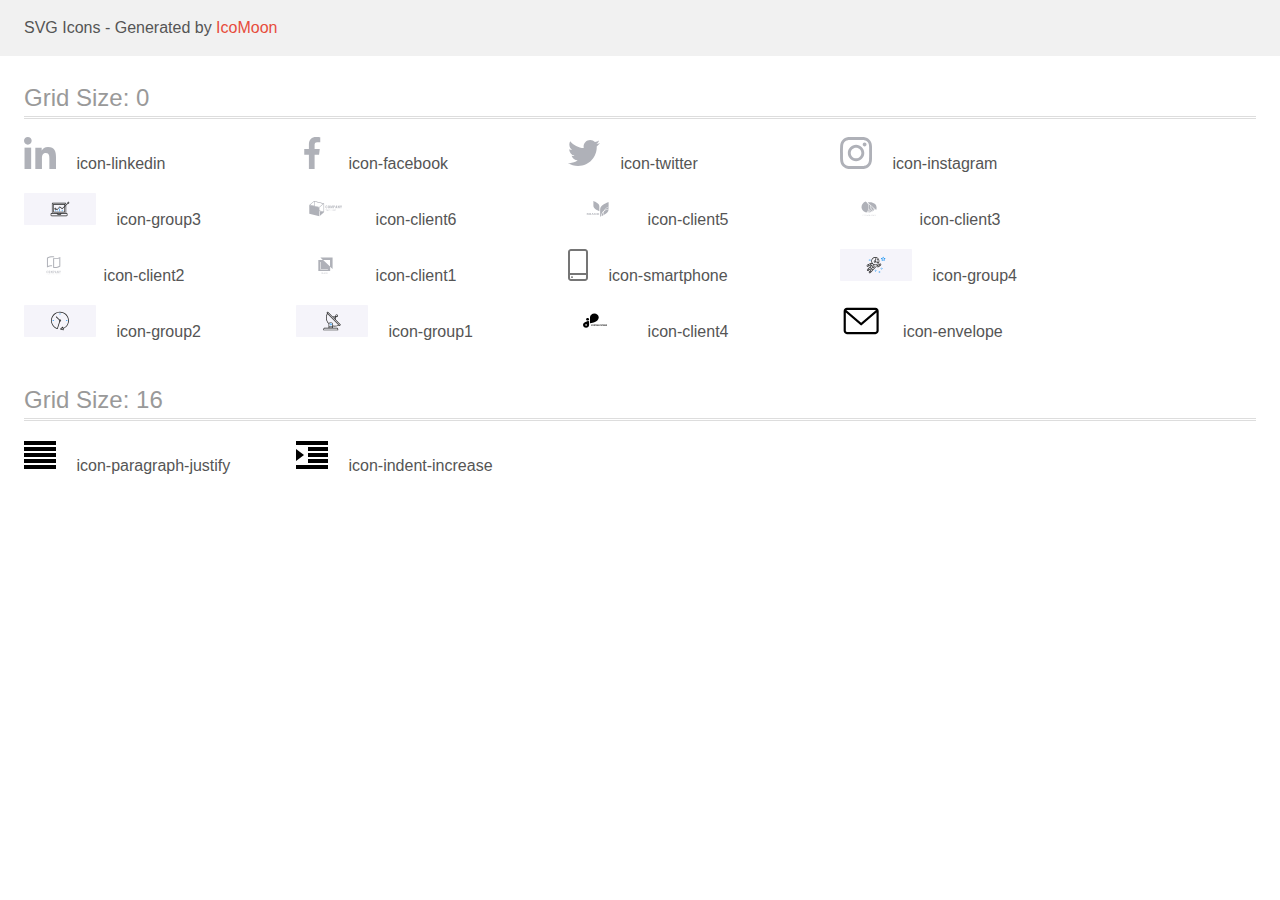
<file: images/demo.html>
<!doctype html>
<html>
<head>
    <title>IcoMoon - SVG Icons</title>
    <meta charset="utf-8">
    <meta name="viewport" content="width=device-width, initial-scale=1">
    <link rel="stylesheet" href="demo-files/demo.css">
    <link rel="stylesheet" href="style.css">
</head>
<body>
<svg aria-hidden="true" style="position: absolute; width: 0; height: 0; overflow: hidden;" version="1.1" xmlns="http://www.w3.org/2000/svg" xmlns:xlink="http://www.w3.org/1999/xlink">
<defs>
<symbol id="icon-linkedin" viewBox="0 0 32 32">
<path fill="#afb1b8" style="fill: var(--color1, #afb1b8)" d="M31.992 32v-0.001h0.008v-11.736c0-5.741-1.236-10.164-7.948-10.164-3.227 0-5.392 1.771-6.276 3.449h-0.093v-2.913h-6.364v21.364h6.627v-10.579c0-2.785 0.528-5.479 3.977-5.479 3.399 0 3.449 3.179 3.449 5.657v10.401h6.62z"></path>
<path fill="#afb1b8" style="fill: var(--color1, #afb1b8)" d="M0.528 10.636h6.635v21.364h-6.635v-21.364z"></path>
<path fill="#afb1b8" style="fill: var(--color1, #afb1b8)" d="M3.843 0c-2.121 0-3.843 1.721-3.843 3.843s1.721 3.879 3.843 3.879c2.121 0 3.843-1.757 3.843-3.879-0.001-2.121-1.723-3.843-3.843-3.843v0z"></path>
</symbol>
<symbol id="icon-facebook" viewBox="0 0 32 32">
<path fill="#afb1b8" style="fill: var(--color1, #afb1b8)" d="M21.329 5.313h2.921v-5.088c-0.504-0.069-2.237-0.225-4.256-0.225-4.212 0-7.097 2.649-7.097 7.519v4.481h-4.648v5.688h4.648v14.312h5.699v-14.311h4.46l0.708-5.688h-5.169v-3.919c0.001-1.644 0.444-2.769 2.735-2.769z"></path>
</symbol>
<symbol id="icon-twitter" viewBox="0 0 32 32">
<path fill="#afb1b8" style="fill: var(--color1, #afb1b8)" d="M32 6.078c-1.19 0.522-2.458 0.868-3.78 1.036 1.36-0.812 2.398-2.088 2.886-3.626-1.268 0.756-2.668 1.29-4.16 1.588-1.204-1.282-2.92-2.076-4.792-2.076-3.632 0-6.556 2.948-6.556 6.562 0 0.52 0.044 1.020 0.152 1.496-5.454-0.266-10.28-2.88-13.522-6.862-0.566 0.982-0.898 2.106-0.898 3.316 0 2.272 1.17 4.286 2.914 5.452-1.054-0.020-2.088-0.326-2.964-0.808 0 0.020 0 0.046 0 0.072 0 3.188 2.274 5.836 5.256 6.446-0.534 0.146-1.116 0.216-1.72 0.216-0.42 0-0.844-0.024-1.242-0.112 0.85 2.598 3.262 4.508 6.13 4.57-2.232 1.746-5.066 2.798-8.134 2.798-0.538 0-1.054-0.024-1.57-0.090 2.906 1.874 6.35 2.944 10.064 2.944 12.072 0 18.672-10 18.672-18.668 0-0.29-0.010-0.57-0.024-0.848 1.302-0.924 2.396-2.078 3.288-3.406z"></path>
</symbol>
<symbol id="icon-instagram" viewBox="0 0 32 32">
<path fill="#afb1b8" style="fill: var(--color1, #afb1b8)" d="M31.969 9.408c-0.075-1.7-0.35-2.869-0.744-3.882-0.406-1.075-1.032-2.038-1.851-2.838-0.8-0.813-1.769-1.444-2.832-1.844-1.019-0.394-2.182-0.669-3.882-0.744-1.713-0.081-2.257-0.1-6.601-0.1s-4.888 0.019-6.595 0.094c-1.7 0.075-2.869 0.35-3.882 0.744-1.075 0.406-2.038 1.031-2.838 1.85-0.813 0.8-1.444 1.769-1.844 2.832-0.394 1.019-0.669 2.182-0.744 3.882-0.081 1.713-0.1 2.257-0.1 6.601s0.019 4.888 0.094 6.595c0.075 1.7 0.35 2.869 0.744 3.882 0.406 1.075 1.038 2.038 1.85 2.838 0.8 0.813 1.769 1.444 2.832 1.844 1.019 0.394 2.182 0.669 3.882 0.744 1.706 0.075 2.25 0.094 6.595 0.094s4.888-0.019 6.595-0.094c1.7-0.075 2.869-0.35 3.882-0.744 2.151-0.832 3.851-2.532 4.682-4.682 0.394-1.019 0.669-2.182 0.744-3.882 0.075-1.707 0.094-2.251 0.094-6.595s-0.006-4.888-0.081-6.595zM29.087 22.473c-0.069 1.563-0.331 2.407-0.55 2.969-0.538 1.394-1.644 2.5-3.038 3.038-0.563 0.219-1.413 0.481-2.969 0.55-1.688 0.075-2.194 0.094-6.464 0.094s-4.782-0.019-6.464-0.094c-1.563-0.069-2.407-0.331-2.969-0.55-0.694-0.256-1.325-0.663-1.838-1.194-0.531-0.519-0.938-1.144-1.194-1.838-0.219-0.563-0.481-1.413-0.55-2.969-0.075-1.688-0.094-2.194-0.094-6.464s0.019-4.782 0.094-6.464c0.069-1.563 0.331-2.407 0.55-2.969 0.256-0.694 0.663-1.325 1.2-1.838 0.519-0.531 1.144-0.938 1.838-1.194 0.563-0.219 1.413-0.481 2.969-0.55 1.688-0.075 2.194-0.094 6.464-0.094 4.276 0 4.782 0.019 6.464 0.094 1.563 0.069 2.407 0.331 2.969 0.55 0.694 0.256 1.325 0.662 1.838 1.194 0.531 0.519 0.938 1.144 1.194 1.838 0.219 0.563 0.481 1.413 0.55 2.969 0.075 1.688 0.094 2.194 0.094 6.464s-0.019 4.77-0.094 6.458z"></path>
<path fill="#afb1b8" style="fill: var(--color1, #afb1b8)" d="M16.059 7.783c-4.538 0-8.22 3.682-8.22 8.22s3.682 8.22 8.22 8.22c4.539 0 8.22-3.682 8.22-8.22s-3.682-8.22-8.22-8.22zM16.059 21.335c-2.944 0-5.332-2.388-5.332-5.332s2.388-5.332 5.332-5.332c2.944 0 5.332 2.388 5.332 5.332s-2.388 5.332-5.332 5.332z"></path>
<path fill="#afb1b8" style="fill: var(--color1, #afb1b8)" d="M26.524 7.458c0 1.060-0.859 1.919-1.919 1.919s-1.919-0.859-1.919-1.919c0-1.060 0.859-1.919 1.919-1.919s1.919 0.859 1.919 1.919z"></path>
</symbol>
<symbol id="icon-group3" viewBox="0 0 72 32">
<path fill="#f5f4fa" style="fill: var(--color2, #f5f4fa)" d="M1.067 0h69.867c0.589 0 1.067 0.478 1.067 1.067v29.867c0 0.589-0.478 1.067-1.067 1.067h-69.867c-0.589 0-1.067-0.478-1.067-1.067v-29.867c0-0.589 0.478-1.067 1.067-1.067z"></path>
<path fill="#2196f3" style="fill: var(--color3, #2196f3)" d="M35.373 15.396h0.622v2.799h-0.622v-2.799z"></path>
<path fill="#2196f3" style="fill: var(--color3, #2196f3)" d="M37.861 16.64h0.622v1.555h-0.622v-1.555z"></path>
<path fill="#2196f3" style="fill: var(--color3, #2196f3)" d="M32.886 17.573h0.622v0.622h-0.622v-0.622z"></path>
<path fill="#2196f3" style="fill: var(--color3, #2196f3)" d="M31.020 17.262h0.622v0.933h-0.622v-0.933z"></path>
<path fill="#212121" style="fill: var(--color4, #212121)" d="M27.599 23.17h14.926c0.515 0 0.933-0.418 0.933-0.933v-1.244c0-0.515-0.418-0.933-0.933-0.933h-0.311v-7.754l1.766-1.673c0.41 0.202 0.906 0.079 1.174-0.291s0.231-0.88-0.089-1.207-0.829-0.375-1.205-0.115c-0.376 0.26-0.51 0.754-0.317 1.168l-1.331 1.262v-0.717c0-0.515-0.418-0.933-0.933-0.933h-12.438c-0.515 0-0.933 0.418-0.933 0.933v9.328h-0.311c-0.515 0-0.933 0.418-0.933 0.933v1.244c0 0.515 0.418 0.933 0.933 0.933zM44.391 9.488c0.172 0 0.311 0.139 0.311 0.311s-0.139 0.311-0.311 0.311c-0.172 0-0.311-0.139-0.311-0.311s0.139-0.311 0.311-0.311zM28.532 10.732c0-0.172 0.139-0.311 0.311-0.311h12.438c0.172 0 0.311 0.139 0.311 0.311v1.306l-0.622 0.591v-1.275c0-0.172-0.139-0.311-0.311-0.311h-11.194c-0.172 0-0.311 0.139-0.311 0.311v7.774c0 0.172 0.139 0.311 0.311 0.311h11.194c0.171 0 0.311-0.139 0.311-0.311v-5.643l0.622-0.589v7.165h-13.060v-9.328zM31.331 14.774c-0.421-0.001-0.79 0.279-0.902 0.685s0.061 0.836 0.423 1.050c0.362 0.215 0.822 0.161 1.125-0.132l1.081 0.542c0.126 0.063 0.278 0.033 0.371-0.072l2.298-2.585 2.259 1.692c0.121 0.091 0.29 0.081 0.4-0.023l1.963-1.859v4.743h-10.572v-7.152h10.572v1.552l-2.2 2.083-2.278-1.707c-0.129-0.097-0.311-0.079-0.419 0.042l-2.329 2.621-0.871-0.435c0.006-0.037 0.010-0.075 0.012-0.113 0-0.515-0.418-0.933-0.933-0.933zM31.642 15.707c0 0.172-0.139 0.311-0.311 0.311s-0.311-0.139-0.311-0.311c0-0.172 0.139-0.311 0.311-0.311s0.311 0.139 0.311 0.311zM33.507 20.682h3.11v0.311c0 0.172-0.139 0.311-0.311 0.311h-2.488c-0.172 0-0.311-0.139-0.311-0.311v-0.311zM27.289 20.993c0-0.172 0.139-0.311 0.311-0.311h5.286v0.311c0 0.515 0.418 0.933 0.933 0.933h2.488c0.515 0 0.933-0.418 0.933-0.933v-0.311h5.286c0.172 0 0.311 0.139 0.311 0.311v1.244c0 0.172-0.139 0.311-0.311 0.311h-14.926c-0.172 0-0.311-0.139-0.311-0.311v-1.244z"></path>
</symbol>
<symbol id="icon-client6" viewBox="0 0 59 32">
<path fill="#afb1b8" style="fill: var(--color1, #afb1b8)" d="M29.713 15.098c-0.154-0.205-0.228-0.448-0.21-0.692v-1.003c0-0.307 0.070-0.541 0.209-0.701s0.379-0.239 0.718-0.239c0.319 0 0.546 0.068 0.679 0.204 0.146 0.174 0.217 0.386 0.201 0.6v0.236h-0.571v-0.239c0.002-0.078-0.003-0.156-0.017-0.234-0.008-0.053-0.037-0.102-0.082-0.139-0.059-0.040-0.132-0.059-0.207-0.054-0.078-0.005-0.156 0.015-0.217 0.057-0.050 0.041-0.083 0.095-0.095 0.153-0.016 0.082-0.024 0.165-0.022 0.248v1.217c-0.009 0.117 0.016 0.235 0.073 0.342 0.028 0.036 0.068 0.065 0.114 0.083s0.097 0.025 0.147 0.019c0.073 0.005 0.146-0.015 0.202-0.055 0.047-0.040 0.076-0.092 0.085-0.148 0.013-0.081 0.019-0.162 0.018-0.244v-0.247h0.571v0.225c0.016 0.223-0.053 0.445-0.197 0.63-0.131 0.149-0.355 0.223-0.683 0.223s-0.577-0.080-0.717-0.245z"></path>
<path fill="#afb1b8" style="fill: var(--color1, #afb1b8)" d="M32.089 15.109c-0.144-0.156-0.216-0.384-0.216-0.685v-1.055c0-0.298 0.072-0.523 0.216-0.676s0.385-0.229 0.723-0.229c0.336 0 0.575 0.076 0.72 0.229s0.217 0.379 0.217 0.676v1.055c0 0.298-0.073 0.526-0.22 0.684s-0.385 0.236-0.717 0.236c-0.332 0-0.578-0.080-0.723-0.235zM33.078 14.856c0.052-0.098 0.075-0.205 0.069-0.312v-1.292c0.007-0.105-0.017-0.21-0.067-0.306-0.029-0.037-0.069-0.066-0.117-0.084s-0.099-0.024-0.151-0.018c-0.051-0.006-0.103 0-0.151 0.018s-0.088 0.047-0.117 0.084c-0.052 0.095-0.075 0.201-0.069 0.306v1.298c-0.007 0.107 0.016 0.215 0.069 0.312 0.033 0.033 0.074 0.059 0.12 0.077s0.096 0.027 0.147 0.027c0.051 0 0.101-0.009 0.147-0.027s0.087-0.044 0.12-0.077v-0.006z"></path>
<path fill="#afb1b8" style="fill: var(--color1, #afb1b8)" d="M34.436 12.495h0.614l0.462 1.946 0.473-1.946h0.598l0.061 2.809h-0.442l-0.047-1.952-0.456 1.952h-0.354l-0.473-1.96-0.044 1.96h-0.447l0.056-2.809z"></path>
<path fill="#afb1b8" style="fill: var(--color1, #afb1b8)" d="M37.332 12.495h0.957c0.551 0 0.827 0.266 0.827 0.798 0 0.509-0.29 0.764-0.871 0.763h-0.326v1.249h-0.591l0.003-2.809zM38.15 13.696c0.058 0.006 0.118 0.002 0.174-0.014s0.107-0.041 0.151-0.075c0.068-0.095 0.098-0.206 0.085-0.317 0.003-0.086-0.007-0.171-0.029-0.255-0.008-0.028-0.023-0.054-0.043-0.077s-0.046-0.042-0.074-0.057c-0.082-0.034-0.173-0.049-0.264-0.045h-0.229v0.839h0.229z"></path>
<path fill="#afb1b8" style="fill: var(--color1, #afb1b8)" d="M39.968 12.495h0.635l0.651 2.809h-0.551l-0.129-0.648h-0.566l-0.133 0.648h-0.559l0.651-2.809zM40.511 14.331l-0.221-1.179-0.221 1.179h0.442z"></path>
<path fill="#afb1b8" style="fill: var(--color1, #afb1b8)" d="M41.78 12.495h0.414l0.792 1.603v-1.603h0.49v2.809h-0.393l-0.797-1.673v1.673h-0.507l0.001-2.809z"></path>
<path fill="#afb1b8" style="fill: var(--color1, #afb1b8)" d="M44.624 14.233l-0.658-1.734h0.554l0.402 1.114 0.377-1.114h0.543l-0.65 1.734v1.071h-0.567v-1.071z"></path>
<path fill="#afb1b8" style="fill: var(--color1, #afb1b8)" d="M30.625 16.533v0.147h-0.482v1.142h-0.202v-1.142h-0.484v-0.147h1.169z"></path>
<path fill="#afb1b8" style="fill: var(--color1, #afb1b8)" d="M32.137 17.821h-0.156c-0.016 0.001-0.031-0.003-0.044-0.012-0.012-0.007-0.021-0.018-0.026-0.030l-0.139-0.306h-0.669l-0.139 0.306c-0.004 0.013-0.011 0.025-0.021 0.035-0.012 0.009-0.028 0.013-0.044 0.012h-0.156l0.591-1.288h0.206l0.598 1.283zM31.158 17.343h0.558l-0.236-0.524c-0.017-0.040-0.032-0.080-0.044-0.121-0.008 0.024-0.015 0.048-0.022 0.068l-0.021 0.054-0.234 0.523z"></path>
<path fill="#afb1b8" style="fill: var(--color1, #afb1b8)" d="M33.155 17.695c0.037 0.002 0.074 0.002 0.111 0 0.032-0.003 0.064-0.008 0.095-0.015 0.029-0.006 0.057-0.014 0.085-0.023 0.026-0.009 0.052-0.020 0.079-0.032v-0.29h-0.236c-0.006 0-0.012-0-0.017-0.002s-0.011-0.004-0.015-0.008c-0.004-0.003-0.007-0.006-0.009-0.011s-0.003-0.008-0.003-0.013v-0.099h0.458v0.494c-0.037 0.023-0.077 0.044-0.118 0.061s-0.086 0.033-0.131 0.044c-0.048 0.012-0.098 0.021-0.148 0.027-0.057 0.006-0.115 0.008-0.172 0.008-0.102 0.001-0.203-0.015-0.298-0.048-0.088-0.031-0.169-0.077-0.236-0.135-0.066-0.059-0.118-0.128-0.152-0.204-0.037-0.085-0.056-0.176-0.054-0.267-0.001-0.092 0.017-0.183 0.053-0.269 0.034-0.076 0.086-0.146 0.152-0.204s0.148-0.103 0.236-0.134c0.101-0.033 0.209-0.049 0.317-0.048 0.055-0 0.11 0.004 0.164 0.011 0.048 0.007 0.095 0.018 0.141 0.033 0.041 0.013 0.081 0.030 0.118 0.051s0.071 0.043 0.103 0.067l-0.057 0.080c-0.004 0.007-0.011 0.013-0.019 0.018s-0.017 0.007-0.027 0.007c-0.013-0-0.026-0.004-0.037-0.010-0.018-0.008-0.037-0.018-0.058-0.031-0.025-0.014-0.052-0.025-0.079-0.035-0.035-0.012-0.072-0.022-0.109-0.029-0.050-0.008-0.1-0.012-0.15-0.011-0.078-0.001-0.155 0.011-0.228 0.036-0.066 0.023-0.125 0.058-0.174 0.102-0.049 0.046-0.086 0.101-0.11 0.16-0.053 0.14-0.053 0.29 0 0.43 0.026 0.061 0.066 0.116 0.118 0.162 0.048 0.044 0.107 0.079 0.173 0.102 0.075 0.022 0.155 0.031 0.234 0.026z"></path>
<path fill="#afb1b8" style="fill: var(--color1, #afb1b8)" d="M35.039 17.674h0.645v0.147h-0.842v-1.288h0.202l-0.005 1.142z"></path>
<path fill="#afb1b8" style="fill: var(--color1, #afb1b8)" d="M36.355 17.821h-0.202v-1.288h0.202v1.288z"></path>
<path fill="#afb1b8" style="fill: var(--color1, #afb1b8)" d="M37.106 16.539c0.012 0.006 0.023 0.014 0.031 0.023l0.864 0.971c-0.001-0.015-0.001-0.031 0-0.046 0-0.014 0-0.029 0-0.042v-0.918h0.176v1.294h-0.102c-0.015 0.001-0.030-0.001-0.044-0.007-0.012-0.006-0.023-0.015-0.032-0.024l-0.863-0.97c0 0.015 0 0.030 0 0.044s0 0.028 0 0.040v0.918h-0.169v-1.289h0.105c0.011 0 0.023 0.002 0.033 0.006z"></path>
<path fill="#afb1b8" style="fill: var(--color1, #afb1b8)" d="M39.665 16.533v0.142h-0.716v0.425h0.58v0.137h-0.58v0.44h0.716v0.142h-0.924v-1.285h0.924z"></path>
<path fill="#afb1b8" style="fill: var(--color1, #afb1b8)" d="M18.491 8.576l8.972 2.199v7.707l-8.972-2.198v-7.708zM17.916 7.919v8.739l10.122 2.482v-8.738l-10.122-2.483z"></path>
<path fill="#afb1b8" style="fill: var(--color1, #afb1b8)" d="M23.34 23.197l-10.123-2.484v-8.739l10.123 2.483v8.74z"></path>
<path fill="#afb1b8" style="fill: var(--color1, #afb1b8)" d="M18.083 8.477l8.855 2.172-3.766 3.252-8.856-2.173 3.767-3.251zM17.916 7.919l-4.698 4.056 10.123 2.483 4.697-4.056-10.122-2.483z"></path>
<path fill="#afb1b8" style="fill: var(--color1, #afb1b8)" d="M23.91 22.706l4.127-3.564-4.127-1.013v4.577z"></path>
</symbol>
<symbol id="icon-client5" viewBox="0 0 59 32">
<path fill="#afb1b8" style="fill: var(--color1, #afb1b8)" d="M20.437 21.125c0.085 0.096 0.13 0.216 0.128 0.34 0.004 0.081-0.011 0.161-0.045 0.235s-0.086 0.141-0.152 0.194c-0.165 0.114-0.369 0.169-0.575 0.157h-1.010v-2.154h0.989c0.195-0.012 0.389 0.039 0.548 0.143 0.064 0.049 0.114 0.111 0.148 0.181s0.048 0.146 0.044 0.222c0.006 0.119-0.035 0.236-0.115 0.329-0.077 0.086-0.183 0.145-0.301 0.168 0.134 0.022 0.255 0.088 0.341 0.184zM19.253 20.8h0.423c0.096 0.006 0.192-0.019 0.269-0.072 0.032-0.026 0.056-0.059 0.072-0.096s0.022-0.076 0.019-0.115c0.003-0.039-0.003-0.078-0.019-0.114s-0.040-0.069-0.071-0.096c-0.080-0.054-0.178-0.080-0.277-0.073h-0.416v0.565zM19.986 21.626c0.034-0.027 0.061-0.061 0.078-0.099s0.025-0.079 0.022-0.12c0.003-0.042-0.005-0.083-0.023-0.121s-0.045-0.072-0.079-0.1c-0.083-0.056-0.184-0.084-0.287-0.078h-0.444v0.592h0.449c0.101 0.005 0.201-0.021 0.284-0.075z"></path>
<path fill="#afb1b8" style="fill: var(--color1, #afb1b8)" d="M22.459 22.051l-0.55-0.842h-0.207v0.842h-0.473v-2.154h0.896c0.226-0.014 0.449 0.051 0.624 0.183 0.125 0.117 0.201 0.271 0.213 0.434s-0.040 0.325-0.146 0.457c-0.111 0.116-0.262 0.193-0.427 0.219l0.586 0.861h-0.515zM21.702 20.916h0.387c0.269 0 0.403-0.109 0.403-0.326 0.003-0.044-0.005-0.089-0.022-0.131s-0.043-0.080-0.077-0.111c-0.085-0.065-0.194-0.096-0.305-0.087h-0.392l0.005 0.655z"></path>
<path fill="#afb1b8" style="fill: var(--color1, #afb1b8)" d="M25.047 21.618h-0.943l-0.167 0.433h-0.496l0.866-2.129h0.537l0.863 2.129h-0.496l-0.163-0.433zM24.921 21.291l-0.345-0.909-0.345 0.909h0.689z"></path>
<path fill="#afb1b8" style="fill: var(--color1, #afb1b8)" d="M28.286 22.051h-0.47l-1.054-1.464v1.464h-0.469v-2.154h0.469l1.054 1.473v-1.473h0.47v2.154z"></path>
<path fill="#afb1b8" style="fill: var(--color1, #afb1b8)" d="M30.968 21.536c-0.097 0.163-0.245 0.295-0.425 0.38-0.205 0.095-0.432 0.141-0.661 0.136h-0.837v-2.154h0.837c0.229-0.005 0.455 0.040 0.661 0.133 0.18 0.083 0.328 0.214 0.425 0.376 0.097 0.175 0.147 0.369 0.147 0.565s-0.050 0.39-0.147 0.565zM30.43 21.484c0.134-0.143 0.208-0.325 0.208-0.514s-0.074-0.371-0.208-0.514c-0.162-0.13-0.374-0.195-0.588-0.183h-0.326v1.394h0.326c0.215 0.012 0.426-0.053 0.588-0.183z"></path>
<path fill="#afb1b8" style="fill: var(--color1, #afb1b8)" d="M25.341 7.919c0 0 6.066 2.097 5.937 5.131v5.132c0 0-6.061-2.098-5.935-5.132l-0.002-5.131z"></path>
<path fill="#afb1b8" style="fill: var(--color1, #afb1b8)" d="M36.682 16.98c1.146-0.722 2.471-1.169 3.854-1.3v-1.607c-1.594 0.562-2.946 1.582-3.854 2.907z"></path>
<path fill="#afb1b8" style="fill: var(--color1, #afb1b8)" d="M35.994 17.464c0.937-1.729 2.563-3.063 4.542-3.727v-4.629c0 0-8.638 2.987-8.456 7.308v7.306c0 0 0.385-0.134 0.99-0.384 0-0.234 0-0.469 0.028-0.706 0.179-2.006 1.22-3.865 2.896-5.168z"></path>
<path fill="#afb1b8" style="fill: var(--color1, #afb1b8)" d="M35.172 20.178c0.045-0.507 0.146-1.008 0.302-1.496-1.043 1.125-1.675 2.522-1.806 3.993-0.013 0.139-0.020 0.278-0.023 0.421 0.491-0.216 1.062-0.485 1.661-0.802-0.153-0.696-0.198-1.408-0.134-2.116z"></path>
<path fill="#afb1b8" style="fill: var(--color1, #afb1b8)" d="M35.515 20.205c-0.057 0.64-0.022 1.284 0.107 1.916 2.36-1.293 5.012-3.291 4.91-5.705v-0.21c-1.686 0.173-3.264 0.848-4.49 1.921-0.287 0.665-0.464 1.366-0.526 2.079z"></path>
</symbol>
<symbol id="icon-client3" viewBox="0 0 59 32">
<path fill="#afb1b8" style="fill: var(--color1, #afb1b8)" d="M23.794 22.644c0.006 0 0.011 0.001 0.016 0.003s0.010 0.005 0.013 0.008l0.076 0.073c-0.059 0.059-0.132 0.106-0.213 0.138-0.096 0.035-0.199 0.052-0.303 0.049-0.097 0.002-0.194-0.014-0.285-0.046-0.081-0.030-0.154-0.074-0.214-0.13-0.061-0.058-0.108-0.127-0.138-0.201-0.033-0.083-0.049-0.17-0.048-0.258-0.001-0.088 0.016-0.176 0.052-0.259 0.033-0.075 0.083-0.143 0.147-0.201 0.065-0.057 0.142-0.101 0.228-0.131 0.093-0.031 0.193-0.047 0.293-0.046 0.093-0.002 0.186 0.012 0.272 0.042 0.075 0.028 0.144 0.068 0.204 0.116l-0.064 0.077c-0.004 0.005-0.010 0.010-0.016 0.014-0.007 0.004-0.017 0.006-0.026 0.006s-0.019-0.003-0.027-0.008l-0.034-0.021-0.047-0.026c-0.020-0.010-0.042-0.018-0.064-0.026-0.028-0.009-0.057-0.016-0.086-0.021-0.037-0.006-0.075-0.009-0.113-0.008-0.072-0.001-0.144 0.011-0.21 0.035-0.062 0.022-0.119 0.055-0.165 0.097-0.047 0.045-0.084 0.098-0.107 0.155-0.027 0.066-0.040 0.135-0.039 0.204-0.001 0.071 0.012 0.141 0.039 0.208 0.023 0.057 0.059 0.109 0.105 0.154 0.043 0.042 0.097 0.075 0.157 0.096 0.062 0.022 0.128 0.034 0.195 0.033 0.039 0.001 0.077-0.002 0.116-0.007 0.063-0.007 0.122-0.026 0.175-0.055 0.027-0.015 0.052-0.032 0.075-0.051 0.010-0.008 0.023-0.013 0.036-0.013z"></path>
<path fill="#afb1b8" style="fill: var(--color1, #afb1b8)" d="M25.984 22.28c0.001 0.087-0.016 0.174-0.051 0.256-0.031 0.074-0.080 0.142-0.143 0.199s-0.14 0.101-0.224 0.131c-0.186 0.062-0.391 0.062-0.577 0-0.084-0.030-0.16-0.074-0.223-0.131-0.063-0.058-0.112-0.126-0.144-0.201-0.068-0.166-0.068-0.347 0-0.513 0.032-0.075 0.081-0.143 0.144-0.202 0.064-0.055 0.139-0.098 0.223-0.126 0.185-0.063 0.391-0.063 0.577 0 0.084 0.030 0.16 0.074 0.224 0.131s0.111 0.125 0.143 0.199c0.035 0.082 0.053 0.17 0.051 0.258zM25.785 22.28c0.002-0.070-0.011-0.14-0.036-0.206-0.021-0.057-0.056-0.109-0.101-0.154-0.044-0.042-0.099-0.076-0.16-0.097-0.135-0.045-0.284-0.045-0.419 0-0.061 0.022-0.116 0.055-0.16 0.097-0.046 0.044-0.081 0.097-0.102 0.154-0.048 0.134-0.048 0.278 0 0.412 0.021 0.057 0.056 0.11 0.102 0.154 0.045 0.042 0.099 0.075 0.16 0.096 0.135 0.044 0.284 0.044 0.419 0 0.061-0.021 0.116-0.054 0.16-0.096 0.045-0.045 0.080-0.097 0.101-0.154 0.025-0.066 0.038-0.136 0.036-0.206z"></path>
<path fill="#afb1b8" style="fill: var(--color1, #afb1b8)" d="M27.479 22.496l0.020 0.046c0.008-0.017 0.014-0.031 0.022-0.046s0.015-0.031 0.025-0.045l0.485-0.765c0.009-0.013 0.018-0.021 0.027-0.024 0.013-0.003 0.026-0.005 0.040-0.004h0.143v1.245h-0.17v-0.915c0-0.012 0-0.025 0-0.039s-0.001-0.029 0-0.043l-0.487 0.776c-0.006 0.012-0.016 0.021-0.029 0.028s-0.027 0.010-0.042 0.010h-0.027c-0.015 0-0.029-0.003-0.042-0.010s-0.022-0.017-0.028-0.028l-0.502-0.781c0 0.015 0 0.030 0 0.044s0 0.028 0 0.040v0.915h-0.164v-1.242h0.143c0.013-0.001 0.027 0.001 0.040 0.004 0.012 0.005 0.021 0.014 0.027 0.024l0.495 0.766c0.010 0.014 0.018 0.029 0.025 0.044z"></path>
<path fill="#afb1b8" style="fill: var(--color1, #afb1b8)" d="M29.302 22.434v0.466h-0.19v-1.243h0.423c0.080-0.001 0.159 0.008 0.236 0.027 0.061 0.015 0.118 0.042 0.167 0.077 0.042 0.034 0.075 0.075 0.095 0.122 0.022 0.051 0.033 0.105 0.032 0.159 0.001 0.055-0.011 0.109-0.035 0.159-0.023 0.048-0.058 0.090-0.102 0.124-0.049 0.037-0.106 0.066-0.168 0.082-0.074 0.021-0.151 0.030-0.229 0.029l-0.23-0.003zM29.302 22.3h0.23c0.050 0.001 0.099-0.006 0.147-0.019 0.039-0.011 0.075-0.030 0.106-0.054 0.029-0.023 0.051-0.051 0.064-0.082 0.015-0.033 0.023-0.069 0.023-0.105 0.002-0.035-0.004-0.069-0.019-0.101s-0.037-0.061-0.066-0.085c-0.072-0.049-0.163-0.073-0.255-0.067h-0.23v0.512z"></path>
<path fill="#afb1b8" style="fill: var(--color1, #afb1b8)" d="M31.852 22.902h-0.15c-0.015 0-0.030-0.004-0.042-0.012-0.011-0.008-0.019-0.018-0.025-0.029l-0.129-0.301h-0.648l-0.134 0.301c-0.005 0.011-0.013 0.021-0.024 0.028-0.012 0.008-0.027 0.013-0.043 0.012h-0.15l0.569-1.245h0.197l0.577 1.245zM30.913 22.439h0.535l-0.226-0.507c-0.017-0.038-0.032-0.077-0.043-0.117l-0.022 0.065c-0.007 0.020-0.014 0.038-0.021 0.053l-0.224 0.506z"></path>
<path fill="#afb1b8" style="fill: var(--color1, #afb1b8)" d="M32.671 21.662c0.011 0.005 0.021 0.013 0.028 0.022l0.83 0.939c0-0.015 0-0.030 0-0.044s0-0.028 0-0.041v-0.882h0.17v1.245h-0.095c-0.013 0-0.027-0.002-0.039-0.007s-0.022-0.014-0.030-0.023l-0.829-0.938c0.001 0.014 0.001 0.029 0 0.043s0 0.026 0 0.038v0.887h-0.17v-1.245h0.101c0.012-0 0.023 0.002 0.034 0.006z"></path>
<path fill="#afb1b8" style="fill: var(--color1, #afb1b8)" d="M35.097 22.407v0.494h-0.19v-0.494l-0.525-0.75h0.17c0.015-0.001 0.029 0.003 0.041 0.011 0.010 0.008 0.019 0.017 0.026 0.028l0.328 0.484c0.013 0.021 0.025 0.040 0.034 0.058s0.017 0.035 0.024 0.053l0.025-0.054c0.009-0.020 0.020-0.039 0.032-0.057l0.323-0.487c0.007-0.010 0.015-0.019 0.025-0.026 0.011-0.009 0.026-0.013 0.041-0.012h0.172l-0.526 0.753z"></path>
<path fill="#afb1b8" style="fill: var(--color1, #afb1b8)" d="M27.385 19.567c0.082 0.009 0.166 0.017 0.25 0.023 1.28-0.497 2.362-1.311 3.112-2.34s1.134-2.227 1.105-3.445l-1.41-1.225c0.287 1.296 0.153 2.637-0.387 3.871s-1.465 2.313-2.67 3.117z"></path>
<path fill="#afb1b8" style="fill: var(--color1, #afb1b8)" d="M26.881 19.51l0.038 0.007c1.288-0.801 2.271-1.919 2.82-3.209s0.64-2.695 0.261-4.031l-2.009-1.745c0.812 1.434 1.139 3.040 0.943 4.629s-0.908 3.098-2.053 4.35z"></path>
<path fill="#afb1b8" style="fill: var(--color1, #afb1b8)" d="M33.693 15.244c-0.341 1.338-1.17 2.545-2.363 3.441-0.349 0.263-0.724 0.498-1.123 0.7 0.972-0.248 1.865-0.687 2.61-1.282s1.324-1.332 1.69-2.152l-0.815-0.707z"></path>
<path fill="#afb1b8" style="fill: var(--color1, #afb1b8)" d="M33.374 15.047l-1.16-1.008c-0.022 1.149-0.398 2.272-1.089 3.252s-1.671 1.781-2.838 2.321h0.006c0.26-0 0.52-0.014 0.779-0.040 1.091-0.387 2.055-1.003 2.806-1.792s1.265-1.728 1.497-2.732z"></path>
<path fill="#afb1b8" style="fill: var(--color1, #afb1b8)" d="M27.049 9.795l-1.384-1.204c-1.237 0.415-2.301 1.145-3.052 2.095s-1.156 2.074-1.159 3.226v0c0.005 1.273 0.498 2.508 1.401 3.511s2.166 1.714 3.588 2.022c1.269-1.343 2.012-3.003 2.121-4.739s-0.422-3.456-1.515-4.911z"></path>
<path fill="#afb1b8" style="fill: var(--color1, #afb1b8)" d="M36.57 14.862c-0.005-1.51-0.698-2.958-1.927-4.026s-2.895-1.67-4.634-1.674c-0.803-0.001-1.6 0.128-2.349 0.38l8.471 7.36c0.29-0.651 0.439-1.342 0.438-2.040z"></path>
</symbol>
<symbol id="icon-client2" viewBox="0 0 59 32">
<path fill="#afb1b8" style="fill: var(--color1, #afb1b8)" d="M28.561 8.225h-0.047c-0.073-0.004-0.146-0.006-0.219-0.008v0h-0.158c-0.138 0-0.279 0.004-0.419 0.011-0.011-0.001-0.021-0.001-0.032 0-1.268 0.072-2.51 0.389-3.658 0.933l-0.15 0.073v7.701l0.352-0.119c0.309-0.106 0.638-0.202 0.978-0.29 0.921-0.236 1.866-0.362 2.816-0.374v1.012c-0.126 0.001-0.248 0.004-0.37 0.011h-0.029c-0.731 0.040-1.457 0.151-2.166 0.333-0.899 0.225-1.766 0.563-2.581 1.006v-9.877c0.846-0.494 1.758-0.864 2.707-1.101 0.834-0.215 1.691-0.326 2.552-0.329h0.149c0.178 0.004 0.351 0.012 0.514 0.025 0.429 0.030 0.854 0.098 1.271 0.203v0.996c-0.405-0.094-0.817-0.156-1.232-0.186-0.008-0.001-0.017-0.001-0.025-0.002-0.086-0.007-0.172-0.015-0.252-0.015zM30.314 9.243c0.221 0.017 0.45 0.025 0.681 0.025 0.905-0.003 1.806-0.119 2.683-0.344 0.898-0.226 1.765-0.564 2.58-1.007v9.701c-0.847 0.493-1.758 0.864-2.708 1.101-0.834 0.214-1.691 0.325-2.552 0.328-0.652 0.005-1.302-0.071-1.936-0.228v-9.764c0.15 0.034 0.304 0.066 0.46 0.093 0.257 0.043 0.528 0.075 0.792 0.095zM35.251 9.319l-0.352 0.118c-0.324 0.109-0.65 0.206-0.978 0.293-0.956 0.246-1.938 0.371-2.924 0.375-0.23 0-0.441-0.006-0.645-0.019l-0.281-0.019v7.922l0.241 0.021c0.224 0.019 0.454 0.029 0.686 0.029 0.777-0.003 1.55-0.103 2.303-0.298 0.62-0.155 1.222-0.372 1.799-0.647l0.151-0.073v-7.704z"></path>
<path fill="#afb1b8" style="fill: var(--color1, #afb1b8)" d="M23.561 21.887c-0.051-0.052-0.112-0.094-0.179-0.121s-0.14-0.040-0.213-0.037c-0.077-0.001-0.154 0.013-0.226 0.042-0.066 0.026-0.126 0.066-0.176 0.116s-0.088 0.111-0.113 0.177c-0.028 0.069-0.041 0.144-0.041 0.218v1.32c-0.003 0.093 0.015 0.186 0.052 0.271 0.031 0.068 0.076 0.128 0.132 0.177 0.053 0.044 0.115 0.076 0.181 0.094 0.064 0.018 0.13 0.027 0.197 0.027 0.073 0.001 0.146-0.015 0.213-0.046 0.066-0.029 0.126-0.070 0.176-0.122 0.049-0.051 0.088-0.111 0.115-0.177 0.028-0.067 0.043-0.138 0.042-0.21v-0.148h-0.345v0.118c0.001 0.040-0.006 0.080-0.020 0.118-0.011 0.028-0.028 0.053-0.050 0.074-0.021 0.017-0.046 0.030-0.072 0.038-0.023 0.008-0.048 0.012-0.072 0.012-0.031 0.004-0.062-0.001-0.090-0.014s-0.053-0.032-0.071-0.057c-0.033-0.053-0.048-0.115-0.046-0.177v-1.23c-0.002-0.068 0.012-0.136 0.042-0.197 0.018-0.028 0.043-0.050 0.073-0.064s0.063-0.019 0.096-0.015c0.030-0.001 0.059 0.005 0.086 0.018s0.050 0.032 0.068 0.056c0.039 0.051 0.059 0.113 0.057 0.177v0.114h0.341v-0.134c0.001-0.079-0.014-0.157-0.042-0.231-0.025-0.069-0.065-0.132-0.115-0.186z"></path>
<path fill="#afb1b8" style="fill: var(--color1, #afb1b8)" d="M25.61 21.872c-0.11-0.093-0.249-0.144-0.392-0.145-0.070 0-0.14 0.013-0.206 0.037-0.067 0.024-0.129 0.061-0.182 0.108-0.057 0.051-0.103 0.114-0.134 0.185-0.035 0.081-0.052 0.168-0.050 0.256v1.266c-0.002 0.089 0.015 0.178 0.050 0.259 0.031 0.068 0.077 0.128 0.134 0.177 0.053 0.049 0.115 0.087 0.182 0.111 0.066 0.024 0.136 0.037 0.206 0.037s0.14-0.013 0.206-0.037c0.069-0.025 0.132-0.063 0.187-0.111s0.099-0.11 0.13-0.177c0.035-0.082 0.053-0.17 0.050-0.259v-1.266c0.002-0.088-0.015-0.175-0.050-0.256-0.031-0.070-0.075-0.133-0.13-0.185zM25.449 23.578c0.003 0.034-0.002 0.068-0.014 0.099s-0.031 0.060-0.055 0.084c-0.046 0.038-0.103 0.059-0.162 0.059s-0.117-0.021-0.162-0.059c-0.024-0.023-0.043-0.052-0.055-0.084s-0.017-0.066-0.014-0.099v-1.266c-0.003-0.034 0.002-0.068 0.014-0.099s0.031-0.060 0.055-0.084c0.046-0.038 0.103-0.059 0.162-0.059s0.117 0.021 0.162 0.059c0.024 0.023 0.043 0.052 0.055 0.084s0.017 0.066 0.014 0.099v1.266z"></path>
<path fill="#afb1b8" style="fill: var(--color1, #afb1b8)" d="M28.302 24.143v-2.396h-0.332l-0.436 1.268h-0.006l-0.439-1.268h-0.328v2.396h0.342v-1.458h0.006l0.335 1.030h0.171l0.338-1.030h0.006v1.458h0.342z"></path>
<path fill="#afb1b8" style="fill: var(--color1, #afb1b8)" d="M30.246 21.915c-0.053-0.059-0.119-0.104-0.194-0.131-0.080-0.026-0.164-0.039-0.248-0.037h-0.509v2.396h0.341v-0.936h0.176c0.107 0.005 0.213-0.018 0.308-0.065 0.078-0.043 0.142-0.106 0.187-0.183 0.039-0.064 0.066-0.135 0.078-0.209 0.013-0.090 0.020-0.181 0.018-0.272 0.003-0.115-0.008-0.23-0.033-0.342-0.023-0.083-0.066-0.159-0.126-0.22zM30.070 22.646c-0.001 0.043-0.012 0.086-0.032 0.125-0.020 0.037-0.050 0.066-0.088 0.084-0.051 0.023-0.106 0.033-0.161 0.030h-0.156v-0.815h0.176c0.053-0.003 0.106 0.008 0.154 0.030 0.035 0.020 0.063 0.051 0.080 0.088 0.019 0.042 0.029 0.087 0.030 0.134 0 0.050 0 0.104 0 0.159s0.003 0.113 0 0.165h-0.003z"></path>
<path fill="#afb1b8" style="fill: var(--color1, #afb1b8)" d="M31.864 21.747h-0.28l-0.528 2.396h0.341l0.1-0.515h0.465l0.1 0.515h0.341l-0.541-2.396zM31.549 23.302l0.168-0.869h0.006l0.167 0.869h-0.341z"></path>
<path fill="#afb1b8" style="fill: var(--color1, #afb1b8)" d="M34.069 23.191h-0.006l-0.516-1.443h-0.328v2.396h0.341v-1.441h0.007l0.522 1.441h0.321v-2.396h-0.341v1.443z"></path>
<path fill="#afb1b8" style="fill: var(--color1, #afb1b8)" d="M36.156 21.747l-0.275 0.953h-0.007l-0.274-0.953h-0.362l0.469 1.383v1.013h0.342v-1.013l0.469-1.383h-0.361z"></path>
<path fill="#afb1b8" style="fill: var(--color1, #afb1b8)" d="M22.609 24.82h0.165v0.462h0.112v-0.462h0.164v-0.095h-0.44v0.095z"></path>
<path fill="#afb1b8" style="fill: var(--color1, #afb1b8)" d="M23.992 24.725l-0.216 0.556h0.119l0.046-0.127h0.222l0.047 0.127h0.121l-0.221-0.556h-0.119zM23.974 25.062l0.076-0.206 0.076 0.206h-0.151z"></path>
<path fill="#afb1b8" style="fill: var(--color1, #afb1b8)" d="M25.359 25.077h0.128v0.072c-0.038 0.030-0.084 0.047-0.132 0.047-0.022 0.001-0.045-0.003-0.065-0.012s-0.039-0.023-0.053-0.041c-0.029-0.042-0.044-0.093-0.041-0.145 0-0.124 0.054-0.186 0.16-0.186 0.028-0.003 0.056 0.005 0.079 0.021s0.040 0.040 0.047 0.068l0.11-0.021c-0.024-0.109-0.102-0.164-0.236-0.164-0.072-0.002-0.141 0.024-0.194 0.072-0.028 0.028-0.050 0.061-0.064 0.098s-0.019 0.077-0.017 0.116c-0.003 0.076 0.022 0.151 0.071 0.209 0.027 0.028 0.060 0.050 0.097 0.064s0.076 0.020 0.114 0.017c0.087 0.002 0.172-0.029 0.236-0.088v-0.219h-0.241v0.094z"></path>
<path fill="#afb1b8" style="fill: var(--color1, #afb1b8)" d="M26.756 24.725h-0.113v0.556h0.39v-0.095h-0.277v-0.462z"></path>
<path fill="#afb1b8" style="fill: var(--color1, #afb1b8)" d="M27.937 24.725h-0.113v0.556h0.113v-0.556z"></path>
<path fill="#afb1b8" style="fill: var(--color1, #afb1b8)" d="M29.091 25.097l-0.228-0.371h-0.109v0.556h0.105v-0.364l0.224 0.364h0.112v-0.556h-0.103v0.371z"></path>
<path fill="#afb1b8" style="fill: var(--color1, #afb1b8)" d="M30.135 25.037h0.277v-0.095h-0.277v-0.122h0.298v-0.095h-0.411v0.556h0.422v-0.095h-0.31v-0.15z"></path>
<path fill="#afb1b8" style="fill: var(--color1, #afb1b8)" d="M32.665 24.945h-0.219v-0.219h-0.112v0.556h0.112v-0.243h0.219v0.243h0.112v-0.556h-0.112v0.219z"></path>
<path fill="#afb1b8" style="fill: var(--color1, #afb1b8)" d="M33.715 25.037h0.278v-0.095h-0.278v-0.122h0.299v-0.095h-0.411v0.556h0.421v-0.095h-0.31v-0.15z"></path>
<path fill="#afb1b8" style="fill: var(--color1, #afb1b8)" d="M35.138 25.037c0.097-0.015 0.146-0.066 0.146-0.155 0.003-0.024-0.001-0.048-0.010-0.069s-0.025-0.041-0.044-0.054c-0.050-0.025-0.106-0.037-0.163-0.033h-0.236v0.556h0.112v-0.233h0.022c0.024-0.001 0.048 0.003 0.070 0.012 0.016 0.010 0.030 0.024 0.040 0.041l0.121 0.177h0.134l-0.068-0.109c-0.030-0.054-0.072-0.099-0.123-0.134zM35.026 24.96h-0.082v-0.14h0.088c0.038-0.003 0.077 0.001 0.113 0.013 0.008 0.007 0.015 0.016 0.019 0.026s0.006 0.021 0.006 0.032c-0 0.011-0.003 0.021-0.008 0.031s-0.013 0.018-0.021 0.024c-0.037 0.011-0.075 0.016-0.114 0.013z"></path>
<path fill="#afb1b8" style="fill: var(--color1, #afb1b8)" d="M36.212 25.037h0.277v-0.095h-0.277v-0.122h0.299v-0.095h-0.412v0.556h0.422v-0.095h-0.31v-0.15z"></path>
</symbol>
<symbol id="icon-client1" viewBox="0 0 59 32">
<path fill="#afb1b8" style="fill: var(--color1, #afb1b8)" d="M24.348 8.596l2.438 2.308-4.524-0.003v11.196h11.826v-4.281l2.435 2.305v-11.525h-12.174zM33.98 17.545l-6.911-6.543h6.911v6.543zM31.834 20.459h-7.702v-7.53h0.544v7.020h7.157v0.51zM25.951 23.587l-0.285 0.586-0.285-0.586h-0.239l0.415 0.781v0.455h0.216v-0.455l0.414-0.781h-0.238zM26.308 24.823l0.1-0.288h0.479l0.101 0.288h0.224l-0.468-1.236h-0.193l-0.467 1.236h0.223zM26.648 23.849l0.179 0.513h-0.358l0.179-0.513zM27.781 24.332c-0.031 0.048-0.047 0.1-0.047 0.157 0 0.104 0.037 0.189 0.11 0.254s0.172 0.097 0.294 0.097 0.228-0.033 0.316-0.099l0.070 0.082h0.239l-0.182-0.215c0.071-0.097 0.107-0.222 0.107-0.375h-0.179c0 0.083-0.017 0.159-0.052 0.227l-0.239-0.282 0.084-0.061c0.059-0.043 0.102-0.086 0.128-0.129s0.039-0.091 0.039-0.143c0-0.078-0.029-0.143-0.087-0.196s-0.131-0.080-0.221-0.080c-0.1 0-0.179 0.028-0.238 0.085s-0.088 0.132-0.088 0.229c0 0.040 0.009 0.081 0.028 0.123s0.053 0.094 0.101 0.155c-0.092 0.066-0.153 0.123-0.184 0.171zM28.339 24.606c-0.061 0.046-0.126 0.070-0.195 0.070-0.062 0-0.111-0.018-0.148-0.053s-0.055-0.082-0.055-0.139c0-0.066 0.034-0.125 0.102-0.177l0.026-0.019 0.27 0.318zM28.117 24.058c-0.058-0.072-0.087-0.132-0.087-0.179 0-0.041 0.012-0.076 0.036-0.103s0.056-0.041 0.096-0.041c0.037 0 0.068 0.012 0.093 0.035s0.037 0.050 0.037 0.082c0 0.049-0.018 0.089-0.053 0.12l-0.026 0.021-0.094 0.065zM30.13 24.73c0.085-0.074 0.134-0.177 0.146-0.309h-0.214c-0.011 0.088-0.038 0.151-0.081 0.189s-0.106 0.057-0.19 0.057c-0.092 0-0.162-0.035-0.211-0.105s-0.071-0.172-0.071-0.306v-0.11c0.001-0.132 0.027-0.232 0.076-0.3s0.122-0.103 0.216-0.103c0.080 0 0.141 0.020 0.183 0.059s0.068 0.103 0.078 0.192h0.214c-0.014-0.135-0.062-0.24-0.145-0.314s-0.193-0.111-0.329-0.111c-0.101 0-0.191 0.024-0.268 0.072s-0.136 0.117-0.177 0.206c-0.041 0.089-0.062 0.192-0.062 0.308v0.115c0.002 0.114 0.023 0.214 0.064 0.3s0.099 0.153 0.173 0.2c0.075 0.046 0.162 0.070 0.261 0.070 0.141 0 0.254-0.037 0.339-0.11zM31.392 24.557c0.042-0.092 0.063-0.198 0.063-0.319v-0.069c-0.001-0.121-0.022-0.226-0.065-0.317s-0.103-0.161-0.181-0.209c-0.078-0.049-0.167-0.073-0.267-0.073s-0.19 0.025-0.268 0.074c-0.078 0.049-0.138 0.119-0.181 0.211s-0.064 0.199-0.064 0.319v0.070c0.001 0.118 0.022 0.223 0.065 0.313s0.104 0.16 0.182 0.21c0.079 0.049 0.168 0.073 0.268 0.073 0.101 0 0.191-0.024 0.268-0.073s0.138-0.119 0.18-0.211zM31.162 23.858c0.052 0.073 0.078 0.178 0.078 0.315v0.065c0 0.139-0.026 0.245-0.077 0.318s-0.124 0.109-0.219 0.109c-0.094 0-0.168-0.037-0.221-0.111s-0.079-0.179-0.079-0.315v-0.071c0.001-0.133 0.028-0.236 0.080-0.308s0.125-0.11 0.218-0.11c0.095 0 0.168 0.037 0.22 0.11z"></path>
</symbol>
<symbol id="icon-smartphone" viewBox="0 0 20 32">
<path fill="#757575" style="fill: var(--color5, #757575)" d="M17 0h-14c-1.654 0-3 1.346-3 3v26c0 1.654 1.346 3 3 3h14c1.654 0 3-1.346 3-3v-26c0-1.654-1.346-3-3-3zM3 2h14c0.552 0 1 0.448 1 1v21h-16v-21c0-0.552 0.448-1 1-1zM17 30h-14c-0.552 0-1-0.448-1-1v-3h16v3c0 0.552-0.448 1-1 1z"></path>
<path fill="#757575" style="fill: var(--color5, #757575)" d="M4.707 27.478c0.391 0.365 0.391 0.956 0 1.321s-1.024 0.365-1.414 0c-0.391-0.365-0.391-0.956 0-1.321s1.024-0.365 1.414 0z"></path>
</symbol>
<symbol id="icon-group4" viewBox="0 0 72 32">
<path fill="#f5f4fa" style="fill: var(--color2, #f5f4fa)" d="M1.067 0h69.867c0.589 0 1.067 0.478 1.067 1.067v29.867c0 0.589-0.478 1.067-1.067 1.067h-69.867c-0.589 0-1.067-0.478-1.067-1.067v-29.867c0-0.589 0.478-1.067 1.067-1.067z"></path>
<path fill="#2196f3" style="fill: var(--color3, #2196f3)" d="M45.318 9.306c-0.037-0.112-0.134-0.194-0.251-0.212l-1.114-0.162-0.499-1.010c-0.105-0.213-0.453-0.213-0.558 0l-0.499 1.010-1.115 0.162c-0.117 0.017-0.214 0.099-0.251 0.212s-0.006 0.236 0.079 0.319l0.807 0.786-0.19 1.11c-0.020 0.117 0.028 0.235 0.123 0.304 0.097 0.070 0.223 0.079 0.328 0.024l0.997-0.524 0.997 0.524c0.046 0.024 0.095 0.036 0.145 0.036 0.064 0 0.129-0.020 0.183-0.059 0.096-0.070 0.144-0.188 0.123-0.304l-0.19-1.11 0.807-0.786c0.085-0.083 0.115-0.206 0.079-0.319zM43.882 10.080c-0.073 0.071-0.107 0.175-0.089 0.275l0.111 0.65-0.583-0.307c-0.045-0.024-0.095-0.036-0.145-0.036s-0.099 0.012-0.145 0.036l-0.583 0.307 0.111-0.65c0.018-0.101-0.016-0.204-0.089-0.275l-0.473-0.46 0.653-0.095c0.101-0.015 0.189-0.078 0.234-0.17l0.292-0.591 0.292 0.591c0.046 0.092 0.133 0.156 0.234 0.17l0.653 0.095-0.472 0.46z"></path>
<path fill="#2196f3" style="fill: var(--color3, #2196f3)" d="M41.911 18.638h-0.622v0.622h0.622v-0.622z"></path>
<path fill="#2196f3" style="fill: var(--color3, #2196f3)" d="M41.911 19.882h-0.622v0.622h0.622v-0.622z"></path>
<path fill="#2196f3" style="fill: var(--color3, #2196f3)" d="M42.533 19.26h-0.622v0.622h0.622v-0.622z"></path>
<path fill="#2196f3" style="fill: var(--color3, #2196f3)" d="M41.289 19.26h-0.622v0.622h0.622v-0.622z"></path>
<path fill="#2196f3" style="fill: var(--color3, #2196f3)" d="M39.733 22.060h-0.622v0.622h0.622v-0.622z"></path>
<path fill="#2196f3" style="fill: var(--color3, #2196f3)" d="M39.733 23.305h-0.622v0.622h0.622v-0.622z"></path>
<path fill="#2196f3" style="fill: var(--color3, #2196f3)" d="M40.356 22.682h-0.622v0.622h0.622v-0.622z"></path>
<path fill="#2196f3" style="fill: var(--color3, #2196f3)" d="M39.111 22.682h-0.622v0.622h0.622v-0.622z"></path>
<path fill="#2196f3" style="fill: var(--color3, #2196f3)" d="M36 20.816h-0.622v0.622h0.622v-0.622z"></path>
<path fill="#2196f3" style="fill: var(--color3, #2196f3)" d="M36 22.060h-0.622v0.622h0.622v-0.622z"></path>
<path fill="#2196f3" style="fill: var(--color3, #2196f3)" d="M36.622 21.438h-0.622v0.622h0.622v-0.622z"></path>
<path fill="#2196f3" style="fill: var(--color3, #2196f3)" d="M35.378 21.438h-0.622v0.622h0.622v-0.622z"></path>
<path fill="#2196f3" style="fill: var(--color3, #2196f3)" d="M30.089 10.238h-0.622v0.622h0.622v-0.622z"></path>
<path fill="#2196f3" style="fill: var(--color3, #2196f3)" d="M30.089 11.482h-0.622v0.622h0.622v-0.622z"></path>
<path fill="#2196f3" style="fill: var(--color3, #2196f3)" d="M30.711 10.86h-0.622v0.622h0.622v-0.622z"></path>
<path fill="#2196f3" style="fill: var(--color3, #2196f3)" d="M29.467 10.86h-0.622v0.622h0.622v-0.622z"></path>
<path fill="#212121" style="fill: var(--color4, #212121)" d="M41.084 14.926c-0.168-0.226-0.414-0.372-0.693-0.411-0.281-0.040-0.558 0.034-0.782 0.205l-0.73 0.56-1.107 0.827-0.792-0.315c1.413-0.634 2.4-2.047 2.4-3.687 0-2.23-1.822-4.044-4.061-4.044s-4.061 1.814-4.061 4.044c0 0.808 0.242 1.56 0.653 2.192l-1.612-0.014c-0.001 0-0.002 0-0.003 0-0.005 0-0.009 0.002-0.014 0.003-0.031 0.001-0.061 0.008-0.091 0.018-0.007 0.003-0.015 0.004-0.022 0.008-0.004 0.002-0.007 0.002-0.011 0.004l-1.886 0.931c-0 0-0.001 0-0.001 0l-1.104 0.531c-0.012 0.005-0.025 0.012-0.037 0.021-0.44 0.293-0.59 0.869-0.349 1.339 0.129 0.25 0.347 0.434 0.616 0.519 0.104 0.032 0.209 0.048 0.315 0.048 0.169 0 0.336-0.041 0.49-0.123l0.81-0.431 1.321-0.682 0.791-0.005-3.174 3.159c-0 0-0.001 0-0.001 0.001l-0.781 0.778c-0.184 0.184-0.286 0.427-0.286 0.687s0.102 0.504 0.286 0.688c0.19 0.189 0.439 0.283 0.688 0.283s0.498-0.095 0.689-0.283l0.767-0.764 1.015-0.758 0.525 0.523-1.027 1.023c-0.001 0-0.001 0-0.001 0.001l-0.781 0.778c-0.185 0.184-0.286 0.427-0.286 0.687s0.102 0.504 0.286 0.688c0.189 0.189 0.439 0.283 0.688 0.283s0.499-0.095 0.689-0.283l2.031-2.022c0-0 0-0.001 0.001-0.001l0.589-0.583-0.002-0.002c0.004-0.004 0.009-0.005 0.013-0.009l3.013-3.301 2.025 0.288c0.015 0.002 0.029 0.003 0.044 0.003 0.038 0 0.074-0.009 0.109-0.022 0.010-0.004 0.019-0.009 0.029-0.014 0.011-0.006 0.023-0.009 0.034-0.016l1.874-1.244c0.007-0.005 0.011-0.012 0.017-0.017 0.007-0.006 0.017-0.008 0.024-0.015l0.742-0.695c0.386-0.362 0.439-0.954 0.124-1.378zM27.909 17.033c-0.101 0.054-0.216 0.065-0.326 0.030s-0.197-0.108-0.249-0.209c-0.094-0.183-0.039-0.406 0.125-0.526l0.766-0.369 0.185 0.539 0.077 0.226-0.579 0.308zM29.949 15.966l-0.903 0.467-0.149-0.436-0.107-0.313 1.182-0.584-0.023 0.866zM38.757 12.104c0 0.536-0.128 1.041-0.349 1.493l-2.439-1.108c-0.025-0.334-0.199-0.627-0.46-0.81l0.854-2.835c1.387 0.441 2.394 1.735 2.394 3.26zM31.881 12.104c0-1.887 1.542-3.422 3.438-3.422 0.147 0 0.292 0.012 0.435 0.030l-0.835 2.773c-0.011-0-0.022-0.003-0.033-0.003-0.602 0-1.093 0.488-1.093 1.089s0.49 1.089 1.093 1.089c0.405 0 0.755-0.224 0.944-0.551l2.253 1.024c-0.627 0.844-1.63 1.394-2.763 1.394-1.896 0-3.438-1.535-3.438-3.422zM35.355 12.571c0 0.257-0.211 0.467-0.47 0.467s-0.47-0.209-0.47-0.467 0.211-0.467 0.47-0.467c0.259 0 0.47 0.209 0.47 0.467zM28.105 21.335c-0.138 0.137-0.361 0.136-0.498 0-0.066-0.066-0.103-0.154-0.103-0.247s0.036-0.18 0.103-0.246l0.561-0.559 0.497 0.494-0.559 0.557zM29.979 23.513c-0.138 0.137-0.361 0.137-0.499 0-0.066-0.066-0.103-0.154-0.103-0.247s0.036-0.18 0.103-0.246l0.562-0.559 0.497 0.494-0.56 0.557zM32.010 21.49c-0 0-0.001 0-0.001 0.001l-1.030 1.027-0.497-0.494 1.029-1.024c0 0 0 0 0-0s0.001-0 0.001-0.001c0.023-0.023 0.038-0.051 0.052-0.079 0.004-0.008 0.012-0.015 0.015-0.023 0.010-0.024 0.011-0.050 0.015-0.075 0.002-0.014 0.008-0.028 0.008-0.042 0-0.021-0.007-0.041-0.012-0.062-0.004-0.019-0.004-0.038-0.011-0.056-0.012-0.029-0.032-0.055-0.053-0.080-0.006-0.007-0.008-0.016-0.015-0.022 0 0 0 0-0.001 0s-0-0.001-0.001-0.001l-0.937-0.933c-0.010-0.010-0.023-0.014-0.034-0.022-0.017-0.013-0.032-0.025-0.051-0.034s-0.036-0.014-0.055-0.019c-0.020-0.006-0.039-0.010-0.060-0.012-0.019-0.001-0.037 0.001-0.055 0.003-0.021 0.002-0.041 0.005-0.061 0.012s-0.037 0.016-0.055 0.026c-0.012 0.007-0.025 0.009-0.035 0.017l-1.035 0.772-0.525-0.523 1.399-1.392 2.543 2.502-0.541 0.536zM35.988 17.397c-0.009-0.001-0.017 0.002-0.026 0.002-0.023-0.001-0.044 0-0.067 0.004-0.018 0.003-0.034 0.007-0.051 0.012-0.020 0.007-0.038 0.016-0.056 0.027s-0.033 0.022-0.049 0.036c-0.007 0.007-0.017 0.010-0.023 0.017l-2.741 3.002-2.525-2.483 1.653-1.644c0.122-0.121 0.122-0.318 0.001-0.44-0.061-0.061-0.142-0.091-0.222-0.091v-0l-1.294 0.008 0.016-0.938 1.811 0.016c0.738 0.755 1.767 1.226 2.906 1.226 0.255 0 0.504-0.026 0.746-0.072 0.023 0.019 0.046 0.038 0.075 0.049l1.406 0.56 0.089 0.442 0.104 0.516-1.752-0.249zM38.345 17.5l-0.182-0.909 0.844-0.63 0.552 0.733-1.214 0.806zM40.535 15.849l-0.489 0.458-0.543-0.721 0.485-0.372c0.091-0.070 0.205-0.098 0.317-0.083 0.113 0.016 0.212 0.075 0.28 0.166 0.126 0.17 0.105 0.408-0.050 0.553z"></path>
<path fill="#212121" style="fill: var(--color4, #212121)" d="M34.601 17.484l-1.25-1.244c-0.121-0.121-0.318-0.121-0.439 0l-1.25 1.244c-0.058 0.059-0.091 0.138-0.091 0.221s0.033 0.162 0.091 0.221l1.25 1.244c0.061 0.060 0.14 0.091 0.219 0.091s0.159-0.030 0.219-0.091l1.25-1.244c0.058-0.058 0.092-0.138 0.092-0.221s-0.033-0.162-0.092-0.221zM33.132 18.51l-0.809-0.805 0.809-0.805 0.809 0.805-0.809 0.805z"></path>
<path fill="#212121" style="fill: var(--color4, #212121)" d="M36.679 9.625l-0.15 0.604c0.041 0.010 1.014 0.264 1.014 1.254h0.622c0-1.177-0.972-1.73-1.486-1.858z"></path>
<path fill="#212121" style="fill: var(--color4, #212121)" d="M38.165 12.104h-0.622v0.622h0.622v-0.622z"></path>
</symbol>
<symbol id="icon-group2" viewBox="0 0 72 32">
<path fill="#f5f4fa" style="fill: var(--color2, #f5f4fa)" d="M1.067 0h69.867c0.589 0 1.067 0.478 1.067 1.067v29.867c0 0.589-0.478 1.067-1.067 1.067h-69.867c-0.589 0-1.067-0.478-1.067-1.067v-29.867c0-0.589 0.478-1.067 1.067-1.067z"></path>
<path fill="#212121" style="fill: var(--color4, #212121)" d="M44.923 15.592c-0.001-4.931-3.999-8.927-8.93-8.926s-8.927 3.999-8.926 8.93c0.001 3.884 2.512 7.321 6.212 8.503 0.035 0.011 0.072 0.017 0.109 0.017 0.070-0 0.139-0.019 0.2-0.055 0.079-0.047 0.138-0.121 0.165-0.208l2.255-7.146c0.616-0.003 1.113-0.505 1.11-1.122s-0.505-1.113-1.122-1.11c-0.166 0.001-0.329 0.039-0.478 0.112l-2.978-2.979c-0.148-0.143-0.383-0.139-0.526 0.009-0.139 0.144-0.139 0.373 0 0.517l2.977 2.98c-0.228 0.466-0.098 1.029 0.313 1.347l-2.148 6.809c-4.245-1.564-6.419-6.273-4.855-10.518s6.273-6.419 10.519-4.855c4.245 1.564 6.419 6.273 4.855 10.518-0.764 2.074-2.334 3.752-4.353 4.651l-0.232-1.093c-0.042-0.201-0.24-0.329-0.441-0.287-0.063 0.014-0.122 0.043-0.171 0.086l-2.238 1.998c-0.154 0.137-0.167 0.372-0.031 0.525 0.045 0.050 0.102 0.087 0.165 0.107l2.858 0.912c0.195 0.063 0.405-0.045 0.468-0.24 0.020-0.062 0.023-0.128 0.010-0.191l-0.228-1.073c3.304-1.393 5.449-4.633 5.442-8.219zM35.995 15.22c0.205 0 0.372 0.167 0.372 0.372s-0.167 0.372-0.372 0.372c-0.206 0-0.372-0.166-0.372-0.372s0.166-0.372 0.372-0.372zM37.221 23.891l1.274-1.136 0.352 1.657-1.626-0.52z"></path>
<path fill="#2196f3" style="fill: var(--color3, #2196f3)" d="M35.623 8.525v0.744c0 0.206 0.166 0.372 0.372 0.372s0.372-0.166 0.372-0.372v-0.744c0-0.205-0.167-0.372-0.372-0.372s-0.372 0.167-0.372 0.372z"></path>
<path fill="#2196f3" style="fill: var(--color3, #2196f3)" d="M28.928 15.22c-0.206 0-0.372 0.167-0.372 0.372s0.166 0.372 0.372 0.372h0.744c0.205 0 0.372-0.166 0.372-0.372s-0.167-0.372-0.372-0.372h-0.744z"></path>
<path fill="#2196f3" style="fill: var(--color3, #2196f3)" d="M43.063 15.964c0.205 0 0.372-0.166 0.372-0.372s-0.166-0.372-0.372-0.372h-0.744c-0.206 0-0.372 0.167-0.372 0.372s0.166 0.372 0.372 0.372h0.744z"></path>
</symbol>
<symbol id="icon-group1" viewBox="0 0 72 32">
<path fill="#f5f4fa" style="fill: var(--color2, #f5f4fa)" d="M1.067 0h69.867c0.589 0 1.067 0.478 1.067 1.067v29.867c0 0.589-0.478 1.067-1.067 1.067h-69.867c-0.589 0-1.067-0.478-1.067-1.067v-29.867c0-0.589 0.478-1.067 1.067-1.067z"></path>
<path fill="#212121" style="fill: var(--color4, #212121)" d="M44.618 19.557l-4.925-4.961 0.547-2.692c0.141 0.055 0.291 0.084 0.442 0.085h0.004c0.695 0.008 1.266-0.549 1.274-1.244s-0.549-1.266-1.245-1.274c-0.695-0.008-1.266 0.549-1.274 1.244-0.002 0.149 0.023 0.297 0.073 0.437l-2.893 0.353-4.719-4.744c-0.058-0.059-0.137-0.093-0.22-0.093-0.082 0-0.16 0.033-0.218 0.091l-0.882 0.877c-0.122 0.122-0.122 0.318 0 0.44l0.475 0.482c-1.839 3.382-1.242 7.57 1.47 10.303 0.025 0.024 0.054 0.043 0.085 0.057-0.020 0.105-0.030 0.212-0.030 0.319v3.609h-3.733c-0.859 0.001-1.555 0.697-1.556 1.556v0.622c0 0.172 0.139 0.311 0.311 0.311h14.311c0.172 0 0.311-0.139 0.311-0.311v-0.622c-0.001-0.859-0.697-1.555-1.555-1.556h-3.733v-1.599c0.585 0.123 1.181 0.185 1.778 0.187 1.434-0.002 2.845-0.359 4.107-1.040l0.477 0.48c0.058 0.059 0.137 0.093 0.22 0.093 0.082-0 0.16-0.033 0.218-0.091l0.882-0.877c0.122-0.122 0.122-0.318 0-0.44zM40.247 10.303c0.243-0.242 0.638-0.241 0.88 0.002s0.241 0.638-0.002 0.88c-0.117 0.116-0.274 0.181-0.439 0.181h-0.002c-0.343-0.002-0.621-0.282-0.619-0.625 0.001-0.165 0.067-0.322 0.183-0.438h-0.001zM39.514 12.347l-0.349 1.718-0.686-0.69 1.035-1.029zM39.161 11.821l-1.12 1.113-0.866-0.871 1.986-0.242zM40.669 23.467c0.515 0 0.933 0.418 0.933 0.933v0.311h-13.689v-0.311c0-0.515 0.418-0.933 0.933-0.933h11.822zM36.314 22.222v0.622h-3.111v-0.622h3.111zM33.202 21.6v-2.364c0-0.755 0.698-1.369 1.555-1.369s1.556 0.614 1.556 1.369v2.364h-3.111zM36.936 20.611v-1.375c0-1.098-0.977-1.991-2.178-1.991-0.776-0.012-1.502 0.383-1.914 1.042-2.367-2.493-2.9-6.21-1.329-9.268l10.851 10.913c-1.675 0.852-3.596 1.092-5.43 0.679zM43.521 20.212l-12.283-12.355 0.44-0.439 4.629 4.655c0.002 0 0.003 0.004 0.006 0.006l7.65 7.695-0.441 0.439z"></path>
<path fill="#2196f3" style="fill: var(--color3, #2196f3)" d="M34.761 18.489h-0.003c-0.515-0.001-0.934 0.416-0.935 0.932s0.417 0.934 0.932 0.935h0.003c0.515 0.001 0.934-0.416 0.935-0.932s-0.417-0.934-0.932-0.935zM34.978 19.643c-0.058 0.058-0.138 0.091-0.221 0.091-0.172-0.001-0.31-0.141-0.309-0.313 0-0.082 0.033-0.161 0.092-0.219s0.136-0.090 0.218-0.091c0.172 0.001 0.31 0.141 0.31 0.313-0.001 0.082-0.033 0.161-0.092 0.219h0.003z"></path>
</symbol>
<symbol id="icon-client4" viewBox="0 0 59 32">
<path d="M19.529 12.905h-0.001c-0.834 0-1.51 0.601-1.51 1.342v0.001c0 0.741 0.676 1.342 1.51 1.342h0.001c0.834 0 1.51-0.601 1.51-1.342v-0.001c0-0.741-0.676-1.342-1.51-1.342z"></path>
<path d="M30.677 12.476c-0.002-1.030-0.464-2.016-1.283-2.744s-1.929-1.138-3.088-1.141c-1.159 0.002-2.27 0.412-3.089 1.14s-1.281 1.715-1.283 2.745v5.678c0 0 8.742-0.865 8.743-5.677v-0.001z"></path>
<path d="M14.957 20.017c0.002 0.716 0.323 1.403 0.893 1.91s1.342 0.792 2.148 0.794c0.806-0.002 1.578-0.288 2.148-0.794s0.891-1.193 0.893-1.909v-3.951c0 0-6.083 0.603-6.083 3.95zM17.998 20.725c-0.158 0-0.311-0.041-0.442-0.119s-0.233-0.188-0.293-0.318c-0.060-0.129-0.076-0.272-0.045-0.409s0.107-0.263 0.218-0.362c0.111-0.099 0.253-0.166 0.408-0.194s0.315-0.013 0.46 0.040c0.146 0.054 0.27 0.144 0.357 0.261s0.134 0.253 0.134 0.393c0 0.093-0.020 0.186-0.060 0.272s-0.098 0.165-0.172 0.23c-0.074 0.066-0.162 0.118-0.259 0.154s-0.201 0.054-0.305 0.054v-0.003z"></path>
<path d="M24.145 20.335h-0.587v0.606h-0.306v-1.484h0.966v0.248h-0.66v0.383h0.587v0.247zM25.615 20.233c0 0.146-0.026 0.274-0.077 0.384s-0.126 0.195-0.222 0.255c-0.096 0.060-0.206 0.090-0.33 0.090-0.123 0-0.233-0.030-0.329-0.089s-0.171-0.143-0.224-0.253c-0.053-0.11-0.080-0.236-0.081-0.379v-0.073c0-0.146 0.026-0.274 0.078-0.385s0.127-0.197 0.223-0.256c0.096-0.060 0.207-0.090 0.33-0.090s0.233 0.030 0.329 0.090c0.096 0.059 0.171 0.144 0.223 0.256s0.079 0.239 0.079 0.384v0.066zM25.305 20.166c0-0.156-0.028-0.274-0.084-0.355s-0.135-0.121-0.238-0.121c-0.103 0-0.182 0.040-0.237 0.12s-0.084 0.196-0.085 0.351v0.072c0 0.151 0.028 0.269 0.084 0.353s0.136 0.125 0.241 0.125c0.103 0 0.181-0.040 0.236-0.12s0.083-0.198 0.084-0.353v-0.072zM26.606 20.552c0-0.058-0.020-0.102-0.061-0.133s-0.114-0.064-0.22-0.098c-0.106-0.035-0.19-0.069-0.252-0.102-0.168-0.091-0.253-0.214-0.253-0.368 0-0.080 0.022-0.151 0.067-0.214s0.11-0.112 0.195-0.148c0.085-0.035 0.18-0.053 0.285-0.053s0.2 0.019 0.283 0.058c0.083 0.038 0.147 0.092 0.193 0.162s0.069 0.149 0.069 0.238h-0.306c0-0.068-0.021-0.121-0.064-0.158s-0.103-0.057-0.18-0.057c-0.075 0-0.133 0.016-0.174 0.048s-0.062 0.073-0.062 0.124c0 0.048 0.024 0.089 0.072 0.121s0.121 0.063 0.215 0.092c0.174 0.052 0.301 0.117 0.38 0.195s0.119 0.174 0.119 0.289c0 0.128-0.049 0.229-0.146 0.303s-0.228 0.109-0.392 0.109c-0.114 0-0.218-0.021-0.312-0.062s-0.165-0.099-0.215-0.172c-0.049-0.073-0.073-0.157-0.073-0.253h0.307c0 0.164 0.098 0.246 0.293 0.246 0.073 0 0.129-0.015 0.17-0.044s0.061-0.071 0.061-0.124zM28.238 19.705h-0.454v1.236h-0.306v-1.236h-0.448v-0.248h1.209v0.248zM29.306 20.299h-0.587v0.397h0.689v0.246h-0.995v-1.484h0.993v0.248h-0.687v0.354h0.587v0.239zM30.136 20.398h-0.244v0.543h-0.306v-1.484h0.551c0.175 0 0.31 0.039 0.406 0.117s0.143 0.189 0.143 0.331c0 0.101-0.022 0.186-0.066 0.254s-0.11 0.121-0.199 0.161l0.321 0.606v0.014h-0.328l-0.278-0.543zM29.893 20.151h0.247c0.077 0 0.136-0.019 0.178-0.058s0.063-0.093 0.063-0.162c0-0.070-0.020-0.125-0.060-0.165s-0.1-0.060-0.182-0.060h-0.246v0.445zM31.745 20.419v0.523h-0.306v-1.484h0.579c0.111 0 0.209 0.020 0.294 0.061s0.15 0.099 0.196 0.174c0.045 0.075 0.068 0.16 0.068 0.256 0 0.145-0.050 0.26-0.15 0.344s-0.237 0.125-0.413 0.125h-0.268zM31.745 20.171h0.273c0.081 0 0.142-0.019 0.184-0.057s0.064-0.092 0.064-0.163c0-0.073-0.021-0.131-0.064-0.176s-0.102-0.068-0.177-0.069h-0.28v0.466zM33.679 20.299h-0.587v0.397h0.689v0.246h-0.995v-1.484h0.993v0.248h-0.687v0.354h0.587v0.239zM35.098 19.705h-0.455v1.236h-0.306v-1.236h-0.448v-0.248h1.209v0.248zM36.166 20.299h-0.587v0.397h0.689v0.246h-0.994v-1.484h0.992v0.248h-0.687v0.354h0.587v0.239zM36.996 20.398h-0.243v0.543h-0.306v-1.484h0.551c0.175 0 0.31 0.039 0.406 0.117s0.143 0.189 0.143 0.331c0 0.101-0.022 0.186-0.066 0.254s-0.11 0.121-0.199 0.161l0.321 0.606v0.014h-0.328l-0.278-0.543zM36.753 20.151h0.247c0.077 0 0.136-0.019 0.178-0.058s0.063-0.093 0.063-0.162c0-0.070-0.020-0.125-0.060-0.165s-0.1-0.060-0.182-0.060h-0.246v0.445zM38.549 20.552c0-0.058-0.021-0.102-0.061-0.133s-0.114-0.064-0.22-0.098c-0.106-0.035-0.19-0.069-0.251-0.102-0.169-0.091-0.253-0.214-0.253-0.368 0-0.080 0.022-0.151 0.067-0.214s0.111-0.112 0.195-0.148c0.085-0.035 0.18-0.053 0.285-0.053 0.106 0 0.2 0.019 0.283 0.058s0.147 0.092 0.192 0.162c0.046 0.070 0.070 0.149 0.070 0.238h-0.306c0-0.068-0.022-0.121-0.064-0.158s-0.103-0.057-0.18-0.057c-0.075 0-0.133 0.016-0.174 0.048s-0.062 0.073-0.062 0.124c0 0.048 0.024 0.089 0.072 0.121s0.121 0.063 0.215 0.092c0.174 0.052 0.301 0.117 0.38 0.195s0.119 0.174 0.119 0.289c0 0.128-0.049 0.229-0.146 0.303s-0.228 0.109-0.392 0.109c-0.114 0-0.218-0.021-0.312-0.062s-0.165-0.099-0.215-0.172c-0.049-0.073-0.073-0.157-0.073-0.253h0.307c0 0.164 0.098 0.246 0.294 0.246 0.073 0 0.129-0.015 0.17-0.044s0.061-0.071 0.061-0.124z"></path>
</symbol>
<symbol id="icon-envelope" viewBox="0 0 43 32">
<path d="M35.687 2.75h-28.708c-1.827 0-3.313 1.486-3.313 3.313v19.875c0 1.826 1.486 3.313 3.313 3.313h28.708c1.826 0 3.313-1.486 3.313-3.313v-19.875c0-1.827-1.486-3.313-3.313-3.313zM35.687 4.958c0.15 0 0.292 0.031 0.423 0.085l-14.777 12.808-14.778-12.808c0.13-0.054 0.273-0.085 0.423-0.085h28.709zM35.687 27.042h-28.708c-0.609 0-1.104-0.495-1.104-1.104v-18.561l14.735 12.77c0.208 0.18 0.466 0.27 0.724 0.27s0.515-0.089 0.724-0.27l14.735-12.77v18.561c0 0.609-0.495 1.104-1.104 1.104z"></path>
</symbol>
<symbol id="icon-paragraph-justify" viewBox="0 0 32 32">
<path d="M0 2h32v4h-32zM0 8h32v4h-32zM0 14h32v4h-32zM0 20h32v4h-32zM0 26h32v4h-32z"></path>
</symbol>
<symbol id="icon-indent-increase" viewBox="0 0 32 32">
<path d="M0 2h32v4h-32zM12 8h20v4h-20zM12 14h20v4h-20zM12 20h20v4h-20zM0 26h32v4h-32zM0 22v-12l8 6z"></path>
</symbol>
</defs>
</svg>

<header class="bgc1 clearfix">
<div class="mhl">
    <p>SVG Icons - Generated by <a href="https://icomoon.io/app">IcoMoon</a></p>
</div>
</header>
    <div class="clearfix mhl ptl">
        <h1 class="mvm mtn fgc1">Grid Size: 0</h1>
        <div class="glyph fs1">
            <div class="clearfix pbs">
                <svg class="icon icon-linkedin"><use xlink:href="#icon-linkedin"></use></svg><span class="name"> icon-linkedin</span>
            </div>
        </div>
        <div class="glyph fs1">
            <div class="clearfix pbs">
                <svg class="icon icon-facebook"><use xlink:href="#icon-facebook"></use></svg><span class="name"> icon-facebook</span>
            </div>
        </div>
        <div class="glyph fs1">
            <div class="clearfix pbs">
                <svg class="icon icon-twitter"><use xlink:href="#icon-twitter"></use></svg><span class="name"> icon-twitter</span>
            </div>
        </div>
        <div class="glyph fs1">
            <div class="clearfix pbs">
                <svg class="icon icon-instagram"><use xlink:href="#icon-instagram"></use></svg><span class="name"> icon-instagram</span>
            </div>
        </div>
        <div class="glyph fs1">
            <div class="clearfix pbs">
                <svg class="icon icon-group3"><use xlink:href="#icon-group3"></use></svg><span class="name"> icon-group3</span>
            </div>
        </div>
        <div class="glyph fs1">
            <div class="clearfix pbs">
                <svg class="icon icon-client6"><use xlink:href="#icon-client6"></use></svg><span class="name"> icon-client6</span>
            </div>
        </div>
        <div class="glyph fs1">
            <div class="clearfix pbs">
                <svg class="icon icon-client5"><use xlink:href="#icon-client5"></use></svg><span class="name"> icon-client5</span>
            </div>
        </div>
        <div class="glyph fs1">
            <div class="clearfix pbs">
                <svg class="icon icon-client3"><use xlink:href="#icon-client3"></use></svg><span class="name"> icon-client3</span>
            </div>
        </div>
        <div class="glyph fs1">
            <div class="clearfix pbs">
                <svg class="icon icon-client2"><use xlink:href="#icon-client2"></use></svg><span class="name"> icon-client2</span>
            </div>
        </div>
        <div class="glyph fs1">
            <div class="clearfix pbs">
                <svg class="icon icon-client1"><use xlink:href="#icon-client1"></use></svg><span class="name"> icon-client1</span>
            </div>
        </div>
        <div class="glyph fs1">
            <div class="clearfix pbs">
                <svg class="icon icon-smartphone"><use xlink:href="#icon-smartphone"></use></svg><span class="name"> icon-smartphone</span>
            </div>
        </div>
        <div class="glyph fs1">
            <div class="clearfix pbs">
                <svg class="icon icon-group4"><use xlink:href="#icon-group4"></use></svg><span class="name"> icon-group4</span>
            </div>
        </div>
        <div class="glyph fs1">
            <div class="clearfix pbs">
                <svg class="icon icon-group2"><use xlink:href="#icon-group2"></use></svg><span class="name"> icon-group2</span>
            </div>
        </div>
        <div class="glyph fs1">
            <div class="clearfix pbs">
                <svg class="icon icon-group1"><use xlink:href="#icon-group1"></use></svg><span class="name"> icon-group1</span>
            </div>
        </div>
        <div class="glyph fs1">
            <div class="clearfix pbs">
                <svg class="icon icon-client4"><use xlink:href="#icon-client4"></use></svg><span class="name"> icon-client4</span>
            </div>
        </div>
        <div class="glyph fs1">
            <div class="clearfix pbs">
                <svg class="icon icon-envelope"><use xlink:href="#icon-envelope"></use></svg><span class="name"> icon-envelope</span>
            </div>
        </div>
  </div>
    <div class="clearfix mhl ptl">
        <h1 class="mvm mtn fgc1">Grid Size: 16</h1>
        <div class="glyph fs2">
            <div class="clearfix pbs">
                <svg class="icon icon-paragraph-justify"><use xlink:href="#icon-paragraph-justify"></use></svg><span class="name"> icon-paragraph-justify</span>
            </div>
        </div>
        <div class="glyph fs2">
            <div class="clearfix pbs">
                <svg class="icon icon-indent-increase"><use xlink:href="#icon-indent-increase"></use></svg><span class="name"> icon-indent-increase</span>
            </div>
        </div>
  </div>
<script defer src="svgxuse.js"></script>
</body>
</html>
</file>
<file: images/demo-files/demo.css>
body {
  padding: 0;
  margin: 0;
  font-family: sans-serif;
  font-size: 1em;
  line-height: 1.5;
  color: #555;
  background: #fff;
}
h1 {
  font-size: 1.5em;
  font-weight: normal;
  box-shadow: 0 1px #ddd, 0 2px #fff, 0 3px #ddd;
}
small {
  font-size: .66666667em;
}
a {
  color: #e74c3c;
  text-decoration: none;
}
a:hover, a:focus {
  box-shadow: 0 1px #e74c3c;
}
.bshadow0, input {
  box-shadow: inset 0 -2px #e7e7e7;
}
input:hover {
  box-shadow: inset 0 -2px #ccc;
}
input, fieldset {
  font-size: 1em;
  margin: 0;
  padding: 0;
  border: 0;
}
input {
  color: inherit;
  line-height: 1.5;
  height: 1.5em;
  padding: .25em 0;
}
input:focus {
  outline: none;
  box-shadow: inset 0 -2px #449fdb;
}
.glyph {
  font-size: 16px;
  margin-right: 1.5em;
  float: left;
  width: 7em;
}
svg {
  color: #000;
}
.liga {
  width: 80%;
  width: calc(100% - 2.5em);
}
.talign-right {
  text-align: right;
}
.talign-center {
  text-align: center;
}
.bgc1 {
  background: #f1f1f1;
}
.fgc0 {
  color: #000;
}
.fgc1 {
  color: #999;
}
p {
  margin-top: 1em;
  margin-bottom: 1em;
}
.mvm {
  margin-top: .75em;
  margin-bottom: .75em;
}
.mtn {
  margin-top: 0;
}
.mtl, .mal {
  margin-top: 1.5em;
}
.mbl, .mal {
  margin-bottom: 1.5em;
}
.mal, .mhl {
  margin-left: 1.5em;
  margin-right: 1.5em;
}
.mhmm {
  margin-left: 1em;
  margin-right: 1em;
}
.ptl {
  padding-top: 1.5em;
}
.pbs, .pvs {
  padding-bottom: .25em;
}
.pvs, .pts {
  padding-top: .25em;
}
.unit {
  float: left;
}
.unitRight {
  float: right;
}
.size1of2 {
  width: 50%;
}
.size1of1 {
  width: 100%;
}
.clearfix:before, .clearfix:after {
  content: " ";
  display: table;
}
.clearfix:after {
  clear: both;
}
.hidden-true {
  display: none;
}
.textbox0 {
  width: 3em;
  background: #f1f1f1;
  padding: .25em .5em;
  line-height: 1.5;
  height: 1.5em;
}
.fs0 {
  font-size: 16px;
}
.fs1 {
  font-size: 32px;
}
.fs2 {
  font-size: 32px;
}
.name {
  font-size: 0.5em;
  margin-left: 1em;
}
</file>
<file: images/style.css>
.icon {
  display: inline-block;
  width: 1em;
  height: 1em;
  stroke-width: 0;
  stroke: currentColor;
  fill: currentColor;
}

/* ==========================================
Single-colored icons can be modified like so:
.icon-name {
  font-size: 32px;
  color: red;
}
========================================== */

.icon-group3 {
  width: 2.25em;
}

.icon-client6 {
  width: 1.84765625em;
}

.icon-client5 {
  width: 1.84765625em;
}

.icon-client3 {
  width: 1.84765625em;
}

.icon-client2 {
  width: 1.84765625em;
}

.icon-client1 {
  width: 1.84765625em;
}

.icon-smartphone {
  width: 0.625em;
}

.icon-group4 {
  width: 2.25em;
}

.icon-group2 {
  width: 2.25em;
}

.icon-group1 {
  width: 2.25em;
}

.icon-client4 {
  width: 1.84765625em;
}

.icon-envelope {
  width: 1.3330078125em;
}
</file>
